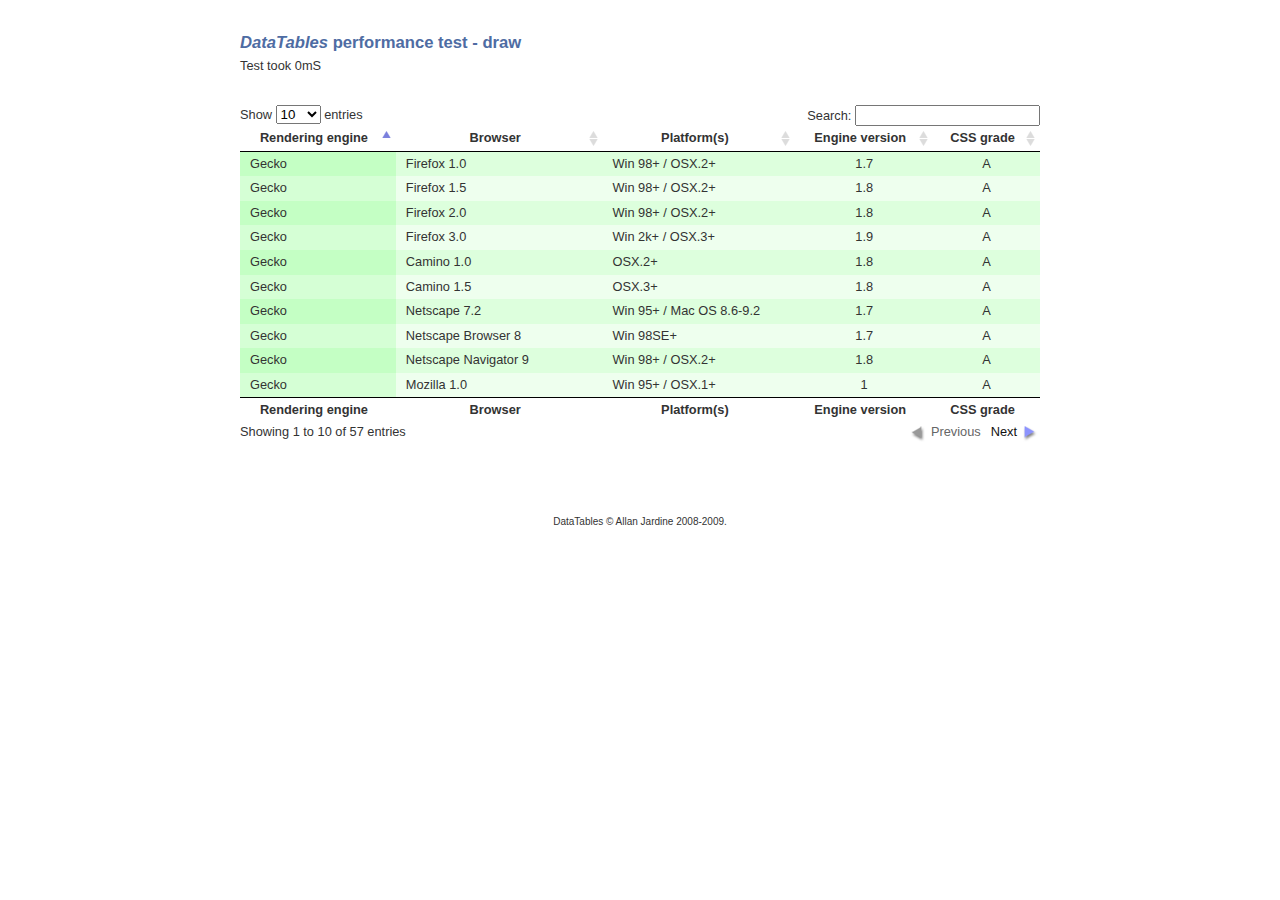
<file: config/static/assets/plugins/datatable/unit_testing/performance/draw.html>
<!DOCTYPE HTML PUBLIC "-//W3C//DTD HTML 4.01//EN" "http://www.w3.org/TR/html4/strict.dtd">
<html>
	<head>
		<meta http-equiv="content-type" content="text/html; charset=utf-8" />
		<link rel="shortcut icon" type="image/ico" href="http://www.datatables.net/favicon.ico" />
		
		<title>DataTables example</title>
		<style type="text/css" title="currentStyle">
			@import "../../css/demo_page.css";
			@import "../../css/demo_table.css";
		</style>
		<script type="text/javascript" language="javascript" src="../../js/jquery.js"></script>
		<script type="text/javascript" language="javascript" src="../../js/jquery.dataTables.js"></script>
		<script type="text/javascript" charset="utf-8">
			$(document).ready(function() {
				var oTable = $('#example').dataTable();
				var oSettings = oTable.fnSettings();
				var iStart = new Date().getTime();
				
				//console.profile();
				//for ( var i=0, iLen=1000 ; i<iLen ; i++ )
				//{
				//	oSettings._iDisplayLength = 100;
				//	oTable.oApi._fnCalculateEnd( oSettings );
				//	oTable.oApi._fnDraw( oSettings );
				//	
				//	oSettings._iDisplayLength = 10;
				//	oTable.oApi._fnCalculateEnd( oSettings );
				//	oTable.oApi._fnDraw( oSettings );
				//}
				//console.profileEnd();
				
				var iEnd = new Date().getTime();
				document.getElementById('output').innerHTML = "Test took "+(iEnd-iStart)+"mS";
			} );
		</script>
	</head>
	<body id="dt_example">
		<div id="container">
			<div class="full_width big">
				<i>DataTables</i> performance test - draw
			</div>
			<div id="output"></div>
			
			<div id="demo">
<table cellpadding="0" cellspacing="0" border="0" class="display" id="example">
	<thead>
		<tr>
			<th>Rendering engine</th>
			<th>Browser</th>
			<th>Platform(s)</th>
			<th>Engine version</th>
			<th>CSS grade</th>
		</tr>
	</thead>
	<tbody>
		<tr class="gradeX">
			<td>Trident</td>
			<td>Internet
				 Explorer 4.0</td>
			<td>Win 95+</td>
			<td class="center">4</td>
			<td class="center">X</td>
		</tr>
		<tr class="gradeC">
			<td>Trident</td>
			<td>Internet
				 Explorer 5.0</td>
			<td>Win 95+</td>
			<td class="center">5</td>
			<td class="center">C</td>
		</tr>
		<tr class="gradeA">
			<td>Trident</td>
			<td>Internet
				 Explorer 5.5</td>
			<td>Win 95+</td>
			<td class="center">5.5</td>
			<td class="center">A</td>
		</tr>
		<tr class="gradeA">
			<td>Trident</td>
			<td>Internet
				 Explorer 6</td>
			<td>Win 98+</td>
			<td class="center">6</td>
			<td class="center">A</td>
		</tr>
		<tr class="gradeA">
			<td>Trident</td>
			<td>Internet Explorer 7</td>
			<td>Win XP SP2+</td>
			<td class="center">7</td>
			<td class="center">A</td>
		</tr>
		<tr class="gradeA">
			<td>Trident</td>
			<td>AOL browser (AOL desktop)</td>
			<td>Win XP</td>
			<td class="center">6</td>
			<td class="center">A</td>
		</tr>
		<tr class="gradeA">
			<td>Gecko</td>
			<td>Firefox 1.0</td>
			<td>Win 98+ / OSX.2+</td>
			<td class="center">1.7</td>
			<td class="center">A</td>
		</tr>
		<tr class="gradeA">
			<td>Gecko</td>
			<td>Firefox 1.5</td>
			<td>Win 98+ / OSX.2+</td>
			<td class="center">1.8</td>
			<td class="center">A</td>
		</tr>
		<tr class="gradeA">
			<td>Gecko</td>
			<td>Firefox 2.0</td>
			<td>Win 98+ / OSX.2+</td>
			<td class="center">1.8</td>
			<td class="center">A</td>
		</tr>
		<tr class="gradeA">
			<td>Gecko</td>
			<td>Firefox 3.0</td>
			<td>Win 2k+ / OSX.3+</td>
			<td class="center">1.9</td>
			<td class="center">A</td>
		</tr>
		<tr class="gradeA">
			<td>Gecko</td>
			<td>Camino 1.0</td>
			<td>OSX.2+</td>
			<td class="center">1.8</td>
			<td class="center">A</td>
		</tr>
		<tr class="gradeA">
			<td>Gecko</td>
			<td>Camino 1.5</td>
			<td>OSX.3+</td>
			<td class="center">1.8</td>
			<td class="center">A</td>
		</tr>
		<tr class="gradeA">
			<td>Gecko</td>
			<td>Netscape 7.2</td>
			<td>Win 95+ / Mac OS 8.6-9.2</td>
			<td class="center">1.7</td>
			<td class="center">A</td>
		</tr>
		<tr class="gradeA">
			<td>Gecko</td>
			<td>Netscape Browser 8</td>
			<td>Win 98SE+</td>
			<td class="center">1.7</td>
			<td class="center">A</td>
		</tr>
		<tr class="gradeA">
			<td>Gecko</td>
			<td>Netscape Navigator 9</td>
			<td>Win 98+ / OSX.2+</td>
			<td class="center">1.8</td>
			<td class="center">A</td>
		</tr>
		<tr class="gradeA">
			<td>Gecko</td>
			<td>Mozilla 1.0</td>
			<td>Win 95+ / OSX.1+</td>
			<td class="center">1</td>
			<td class="center">A</td>
		</tr>
		<tr class="gradeA">
			<td>Gecko</td>
			<td>Mozilla 1.1</td>
			<td>Win 95+ / OSX.1+</td>
			<td class="center">1.1</td>
			<td class="center">A</td>
		</tr>
		<tr class="gradeA">
			<td>Gecko</td>
			<td>Mozilla 1.2</td>
			<td>Win 95+ / OSX.1+</td>
			<td class="center">1.2</td>
			<td class="center">A</td>
		</tr>
		<tr class="gradeA">
			<td>Gecko</td>
			<td>Mozilla 1.3</td>
			<td>Win 95+ / OSX.1+</td>
			<td class="center">1.3</td>
			<td class="center">A</td>
		</tr>
		<tr class="gradeA">
			<td>Gecko</td>
			<td>Mozilla 1.4</td>
			<td>Win 95+ / OSX.1+</td>
			<td class="center">1.4</td>
			<td class="center">A</td>
		</tr>
		<tr class="gradeA">
			<td>Gecko</td>
			<td>Mozilla 1.5</td>
			<td>Win 95+ / OSX.1+</td>
			<td class="center">1.5</td>
			<td class="center">A</td>
		</tr>
		<tr class="gradeA">
			<td>Gecko</td>
			<td>Mozilla 1.6</td>
			<td>Win 95+ / OSX.1+</td>
			<td class="center">1.6</td>
			<td class="center">A</td>
		</tr>
		<tr class="gradeA">
			<td>Gecko</td>
			<td>Mozilla 1.7</td>
			<td>Win 98+ / OSX.1+</td>
			<td class="center">1.7</td>
			<td class="center">A</td>
		</tr>
		<tr class="gradeA">
			<td>Gecko</td>
			<td>Mozilla 1.8</td>
			<td>Win 98+ / OSX.1+</td>
			<td class="center">1.8</td>
			<td class="center">A</td>
		</tr>
		<tr class="gradeA">
			<td>Gecko</td>
			<td>Seamonkey 1.1</td>
			<td>Win 98+ / OSX.2+</td>
			<td class="center">1.8</td>
			<td class="center">A</td>
		</tr>
		<tr class="gradeA">
			<td>Gecko</td>
			<td>Epiphany 2.20</td>
			<td>Gnome</td>
			<td class="center">1.8</td>
			<td class="center">A</td>
		</tr>
		<tr class="gradeA">
			<td>Webkit</td>
			<td>Safari 1.2</td>
			<td>OSX.3</td>
			<td class="center">125.5</td>
			<td class="center">A</td>
		</tr>
		<tr class="gradeA">
			<td>Webkit</td>
			<td>Safari 1.3</td>
			<td>OSX.3</td>
			<td class="center">312.8</td>
			<td class="center">A</td>
		</tr>
		<tr class="gradeA">
			<td>Webkit</td>
			<td>Safari 2.0</td>
			<td>OSX.4+</td>
			<td class="center">419.3</td>
			<td class="center">A</td>
		</tr>
		<tr class="gradeA">
			<td>Webkit</td>
			<td>Safari 3.0</td>
			<td>OSX.4+</td>
			<td class="center">522.1</td>
			<td class="center">A</td>
		</tr>
		<tr class="gradeA">
			<td>Webkit</td>
			<td>OmniWeb 5.5</td>
			<td>OSX.4+</td>
			<td class="center">420</td>
			<td class="center">A</td>
		</tr>
		<tr class="gradeA">
			<td>Webkit</td>
			<td>iPod Touch / iPhone</td>
			<td>iPod</td>
			<td class="center">420.1</td>
			<td class="center">A</td>
		</tr>
		<tr class="gradeA">
			<td>Webkit</td>
			<td>S60</td>
			<td>S60</td>
			<td class="center">413</td>
			<td class="center">A</td>
		</tr>
		<tr class="gradeA">
			<td>Presto</td>
			<td>Opera 7.0</td>
			<td>Win 95+ / OSX.1+</td>
			<td class="center">-</td>
			<td class="center">A</td>
		</tr>
		<tr class="gradeA">
			<td>Presto</td>
			<td>Opera 7.5</td>
			<td>Win 95+ / OSX.2+</td>
			<td class="center">-</td>
			<td class="center">A</td>
		</tr>
		<tr class="gradeA">
			<td>Presto</td>
			<td>Opera 8.0</td>
			<td>Win 95+ / OSX.2+</td>
			<td class="center">-</td>
			<td class="center">A</td>
		</tr>
		<tr class="gradeA">
			<td>Presto</td>
			<td>Opera 8.5</td>
			<td>Win 95+ / OSX.2+</td>
			<td class="center">-</td>
			<td class="center">A</td>
		</tr>
		<tr class="gradeA">
			<td>Presto</td>
			<td>Opera 9.0</td>
			<td>Win 95+ / OSX.3+</td>
			<td class="center">-</td>
			<td class="center">A</td>
		</tr>
		<tr class="gradeA">
			<td>Presto</td>
			<td>Opera 9.2</td>
			<td>Win 88+ / OSX.3+</td>
			<td class="center">-</td>
			<td class="center">A</td>
		</tr>
		<tr class="gradeA">
			<td>Presto</td>
			<td>Opera 9.5</td>
			<td>Win 88+ / OSX.3+</td>
			<td class="center">-</td>
			<td class="center">A</td>
		</tr>
		<tr class="gradeA">
			<td>Presto</td>
			<td>Opera for Wii</td>
			<td>Wii</td>
			<td class="center">-</td>
			<td class="center">A</td>
		</tr>
		<tr class="gradeA">
			<td>Presto</td>
			<td>Nokia N800</td>
			<td>N800</td>
			<td class="center">-</td>
			<td class="center">A</td>
		</tr>
		<tr class="gradeA">
			<td>Presto</td>
			<td>Nintendo DS browser</td>
			<td>Nintendo DS</td>
			<td class="center">8.5</td>
			<td class="center">C/A<sup>1</sup></td>
		</tr>
		<tr class="gradeC">
			<td>KHTML</td>
			<td>Konqureror 3.1</td>
			<td>KDE 3.1</td>
			<td class="center">3.1</td>
			<td class="center">C</td>
		</tr>
		<tr class="gradeA">
			<td>KHTML</td>
			<td>Konqureror 3.3</td>
			<td>KDE 3.3</td>
			<td class="center">3.3</td>
			<td class="center">A</td>
		</tr>
		<tr class="gradeA">
			<td>KHTML</td>
			<td>Konqureror 3.5</td>
			<td>KDE 3.5</td>
			<td class="center">3.5</td>
			<td class="center">A</td>
		</tr>
		<tr class="gradeX">
			<td>Tasman</td>
			<td>Internet Explorer 4.5</td>
			<td>Mac OS 8-9</td>
			<td class="center">-</td>
			<td class="center">X</td>
		</tr>
		<tr class="gradeC">
			<td>Tasman</td>
			<td>Internet Explorer 5.1</td>
			<td>Mac OS 7.6-9</td>
			<td class="center">1</td>
			<td class="center">C</td>
		</tr>
		<tr class="gradeC">
			<td>Tasman</td>
			<td>Internet Explorer 5.2</td>
			<td>Mac OS 8-X</td>
			<td class="center">1</td>
			<td class="center">C</td>
		</tr>
		<tr class="gradeA">
			<td>Misc</td>
			<td>NetFront 3.1</td>
			<td>Embedded devices</td>
			<td class="center">-</td>
			<td class="center">C</td>
		</tr>
		<tr class="gradeA">
			<td>Misc</td>
			<td>NetFront 3.4</td>
			<td>Embedded devices</td>
			<td class="center">-</td>
			<td class="center">A</td>
		</tr>
		<tr class="gradeX">
			<td>Misc</td>
			<td>Dillo 0.8</td>
			<td>Embedded devices</td>
			<td class="center">-</td>
			<td class="center">X</td>
		</tr>
		<tr class="gradeX">
			<td>Misc</td>
			<td>Links</td>
			<td>Text only</td>
			<td class="center">-</td>
			<td class="center">X</td>
		</tr>
		<tr class="gradeX">
			<td>Misc</td>
			<td>Lynx</td>
			<td>Text only</td>
			<td class="center">-</td>
			<td class="center">X</td>
		</tr>
		<tr class="gradeC">
			<td>Misc</td>
			<td>IE Mobile</td>
			<td>Windows Mobile 6</td>
			<td class="center">-</td>
			<td class="center">C</td>
		</tr>
		<tr class="gradeC">
			<td>Misc</td>
			<td>PSP browser</td>
			<td>PSP</td>
			<td class="center">-</td>
			<td class="center">C</td>
		</tr>
		<tr class="gradeU">
			<td>Other browsers</td>
			<td>All others</td>
			<td>-</td>
			<td class="center">-</td>
			<td class="center">U</td>
		</tr>
	</tbody>
	<tfoot>
		<tr>
			<th>Rendering engine</th>
			<th>Browser</th>
			<th>Platform(s)</th>
			<th>Engine version</th>
			<th>CSS grade</th>
		</tr>
	</tfoot>
</table>
			</div>
			<div class="spacer"></div>
			
			
			<div id="footer" style="text-align:center;">
				<span style="font-size:10px;">
					DataTables &copy; Allan Jardine 2008-2009.
				</span>
			</div>
		</div>
	</body>
</html>
</file>
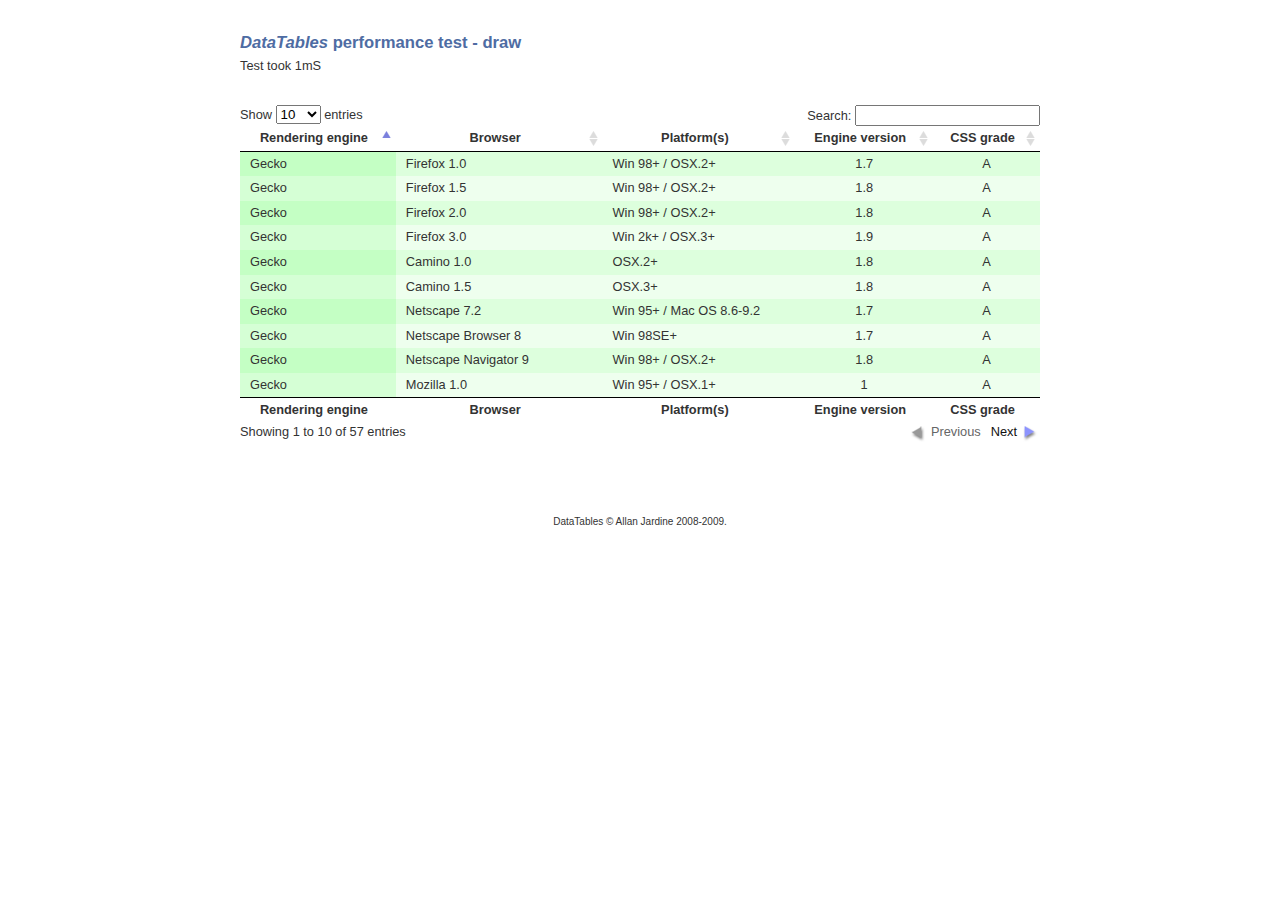
<file: config/static/assets/plugins/datatable/unit_testing/performance/page.html>
<!DOCTYPE HTML PUBLIC "-//W3C//DTD HTML 4.01//EN" "http://www.w3.org/TR/html4/strict.dtd">
<html>
	<head>
		<meta http-equiv="content-type" content="text/html; charset=utf-8" />
		<link rel="shortcut icon" type="image/ico" href="http://www.datatables.net/favicon.ico" />
		
		<title>DataTables example</title>
		<style type="text/css" title="currentStyle">
			@import "../../css/demo_page.css";
			@import "../../css/demo_table.css";
		</style>
		<script type="text/javascript" language="javascript" src="../../js/jquery.js"></script>
		<script type="text/javascript" language="javascript" src="../../js/jquery.dataTables.js"></script>
		<script type="text/javascript" charset="utf-8">
			$(document).ready(function() {
				var oTable = $('#example').dataTable();
				var oSettings = oTable.fnSettings();
				var iStart = new Date().getTime();
				
				//for ( var i=0, iLen=100 ; i<iLen ; i++ )
				//{
				console.profile( );
					oTable.fnPageChange( "next" );
					oTable.fnPageChange( "previous" );
				console.profileEnd( );
				//}
				
				var iEnd = new Date().getTime();
				document.getElementById('output').innerHTML = "Test took "+(iEnd-iStart)+"mS";
			} );
		</script>
	</head>
	<body id="dt_example">
		<div id="container">
			<div class="full_width big">
				<i>DataTables</i> performance test - draw
			</div>
			<div id="output"></div>
			
			<div id="demo">
<table cellpadding="0" cellspacing="0" border="0" class="display" id="example">
	<thead>
		<tr>
			<th>Rendering engine</th>
			<th>Browser</th>
			<th>Platform(s)</th>
			<th>Engine version</th>
			<th>CSS grade</th>
		</tr>
	</thead>
	<tbody>
		<tr class="gradeX">
			<td>Trident</td>
			<td>Internet
				 Explorer 4.0</td>
			<td>Win 95+</td>
			<td class="center">4</td>
			<td class="center">X</td>
		</tr>
		<tr class="gradeC">
			<td>Trident</td>
			<td>Internet
				 Explorer 5.0</td>
			<td>Win 95+</td>
			<td class="center">5</td>
			<td class="center">C</td>
		</tr>
		<tr class="gradeA">
			<td>Trident</td>
			<td>Internet
				 Explorer 5.5</td>
			<td>Win 95+</td>
			<td class="center">5.5</td>
			<td class="center">A</td>
		</tr>
		<tr class="gradeA">
			<td>Trident</td>
			<td>Internet
				 Explorer 6</td>
			<td>Win 98+</td>
			<td class="center">6</td>
			<td class="center">A</td>
		</tr>
		<tr class="gradeA">
			<td>Trident</td>
			<td>Internet Explorer 7</td>
			<td>Win XP SP2+</td>
			<td class="center">7</td>
			<td class="center">A</td>
		</tr>
		<tr class="gradeA">
			<td>Trident</td>
			<td>AOL browser (AOL desktop)</td>
			<td>Win XP</td>
			<td class="center">6</td>
			<td class="center">A</td>
		</tr>
		<tr class="gradeA">
			<td>Gecko</td>
			<td>Firefox 1.0</td>
			<td>Win 98+ / OSX.2+</td>
			<td class="center">1.7</td>
			<td class="center">A</td>
		</tr>
		<tr class="gradeA">
			<td>Gecko</td>
			<td>Firefox 1.5</td>
			<td>Win 98+ / OSX.2+</td>
			<td class="center">1.8</td>
			<td class="center">A</td>
		</tr>
		<tr class="gradeA">
			<td>Gecko</td>
			<td>Firefox 2.0</td>
			<td>Win 98+ / OSX.2+</td>
			<td class="center">1.8</td>
			<td class="center">A</td>
		</tr>
		<tr class="gradeA">
			<td>Gecko</td>
			<td>Firefox 3.0</td>
			<td>Win 2k+ / OSX.3+</td>
			<td class="center">1.9</td>
			<td class="center">A</td>
		</tr>
		<tr class="gradeA">
			<td>Gecko</td>
			<td>Camino 1.0</td>
			<td>OSX.2+</td>
			<td class="center">1.8</td>
			<td class="center">A</td>
		</tr>
		<tr class="gradeA">
			<td>Gecko</td>
			<td>Camino 1.5</td>
			<td>OSX.3+</td>
			<td class="center">1.8</td>
			<td class="center">A</td>
		</tr>
		<tr class="gradeA">
			<td>Gecko</td>
			<td>Netscape 7.2</td>
			<td>Win 95+ / Mac OS 8.6-9.2</td>
			<td class="center">1.7</td>
			<td class="center">A</td>
		</tr>
		<tr class="gradeA">
			<td>Gecko</td>
			<td>Netscape Browser 8</td>
			<td>Win 98SE+</td>
			<td class="center">1.7</td>
			<td class="center">A</td>
		</tr>
		<tr class="gradeA">
			<td>Gecko</td>
			<td>Netscape Navigator 9</td>
			<td>Win 98+ / OSX.2+</td>
			<td class="center">1.8</td>
			<td class="center">A</td>
		</tr>
		<tr class="gradeA">
			<td>Gecko</td>
			<td>Mozilla 1.0</td>
			<td>Win 95+ / OSX.1+</td>
			<td class="center">1</td>
			<td class="center">A</td>
		</tr>
		<tr class="gradeA">
			<td>Gecko</td>
			<td>Mozilla 1.1</td>
			<td>Win 95+ / OSX.1+</td>
			<td class="center">1.1</td>
			<td class="center">A</td>
		</tr>
		<tr class="gradeA">
			<td>Gecko</td>
			<td>Mozilla 1.2</td>
			<td>Win 95+ / OSX.1+</td>
			<td class="center">1.2</td>
			<td class="center">A</td>
		</tr>
		<tr class="gradeA">
			<td>Gecko</td>
			<td>Mozilla 1.3</td>
			<td>Win 95+ / OSX.1+</td>
			<td class="center">1.3</td>
			<td class="center">A</td>
		</tr>
		<tr class="gradeA">
			<td>Gecko</td>
			<td>Mozilla 1.4</td>
			<td>Win 95+ / OSX.1+</td>
			<td class="center">1.4</td>
			<td class="center">A</td>
		</tr>
		<tr class="gradeA">
			<td>Gecko</td>
			<td>Mozilla 1.5</td>
			<td>Win 95+ / OSX.1+</td>
			<td class="center">1.5</td>
			<td class="center">A</td>
		</tr>
		<tr class="gradeA">
			<td>Gecko</td>
			<td>Mozilla 1.6</td>
			<td>Win 95+ / OSX.1+</td>
			<td class="center">1.6</td>
			<td class="center">A</td>
		</tr>
		<tr class="gradeA">
			<td>Gecko</td>
			<td>Mozilla 1.7</td>
			<td>Win 98+ / OSX.1+</td>
			<td class="center">1.7</td>
			<td class="center">A</td>
		</tr>
		<tr class="gradeA">
			<td>Gecko</td>
			<td>Mozilla 1.8</td>
			<td>Win 98+ / OSX.1+</td>
			<td class="center">1.8</td>
			<td class="center">A</td>
		</tr>
		<tr class="gradeA">
			<td>Gecko</td>
			<td>Seamonkey 1.1</td>
			<td>Win 98+ / OSX.2+</td>
			<td class="center">1.8</td>
			<td class="center">A</td>
		</tr>
		<tr class="gradeA">
			<td>Gecko</td>
			<td>Epiphany 2.20</td>
			<td>Gnome</td>
			<td class="center">1.8</td>
			<td class="center">A</td>
		</tr>
		<tr class="gradeA">
			<td>Webkit</td>
			<td>Safari 1.2</td>
			<td>OSX.3</td>
			<td class="center">125.5</td>
			<td class="center">A</td>
		</tr>
		<tr class="gradeA">
			<td>Webkit</td>
			<td>Safari 1.3</td>
			<td>OSX.3</td>
			<td class="center">312.8</td>
			<td class="center">A</td>
		</tr>
		<tr class="gradeA">
			<td>Webkit</td>
			<td>Safari 2.0</td>
			<td>OSX.4+</td>
			<td class="center">419.3</td>
			<td class="center">A</td>
		</tr>
		<tr class="gradeA">
			<td>Webkit</td>
			<td>Safari 3.0</td>
			<td>OSX.4+</td>
			<td class="center">522.1</td>
			<td class="center">A</td>
		</tr>
		<tr class="gradeA">
			<td>Webkit</td>
			<td>OmniWeb 5.5</td>
			<td>OSX.4+</td>
			<td class="center">420</td>
			<td class="center">A</td>
		</tr>
		<tr class="gradeA">
			<td>Webkit</td>
			<td>iPod Touch / iPhone</td>
			<td>iPod</td>
			<td class="center">420.1</td>
			<td class="center">A</td>
		</tr>
		<tr class="gradeA">
			<td>Webkit</td>
			<td>S60</td>
			<td>S60</td>
			<td class="center">413</td>
			<td class="center">A</td>
		</tr>
		<tr class="gradeA">
			<td>Presto</td>
			<td>Opera 7.0</td>
			<td>Win 95+ / OSX.1+</td>
			<td class="center">-</td>
			<td class="center">A</td>
		</tr>
		<tr class="gradeA">
			<td>Presto</td>
			<td>Opera 7.5</td>
			<td>Win 95+ / OSX.2+</td>
			<td class="center">-</td>
			<td class="center">A</td>
		</tr>
		<tr class="gradeA">
			<td>Presto</td>
			<td>Opera 8.0</td>
			<td>Win 95+ / OSX.2+</td>
			<td class="center">-</td>
			<td class="center">A</td>
		</tr>
		<tr class="gradeA">
			<td>Presto</td>
			<td>Opera 8.5</td>
			<td>Win 95+ / OSX.2+</td>
			<td class="center">-</td>
			<td class="center">A</td>
		</tr>
		<tr class="gradeA">
			<td>Presto</td>
			<td>Opera 9.0</td>
			<td>Win 95+ / OSX.3+</td>
			<td class="center">-</td>
			<td class="center">A</td>
		</tr>
		<tr class="gradeA">
			<td>Presto</td>
			<td>Opera 9.2</td>
			<td>Win 88+ / OSX.3+</td>
			<td class="center">-</td>
			<td class="center">A</td>
		</tr>
		<tr class="gradeA">
			<td>Presto</td>
			<td>Opera 9.5</td>
			<td>Win 88+ / OSX.3+</td>
			<td class="center">-</td>
			<td class="center">A</td>
		</tr>
		<tr class="gradeA">
			<td>Presto</td>
			<td>Opera for Wii</td>
			<td>Wii</td>
			<td class="center">-</td>
			<td class="center">A</td>
		</tr>
		<tr class="gradeA">
			<td>Presto</td>
			<td>Nokia N800</td>
			<td>N800</td>
			<td class="center">-</td>
			<td class="center">A</td>
		</tr>
		<tr class="gradeA">
			<td>Presto</td>
			<td>Nintendo DS browser</td>
			<td>Nintendo DS</td>
			<td class="center">8.5</td>
			<td class="center">C/A<sup>1</sup></td>
		</tr>
		<tr class="gradeC">
			<td>KHTML</td>
			<td>Konqureror 3.1</td>
			<td>KDE 3.1</td>
			<td class="center">3.1</td>
			<td class="center">C</td>
		</tr>
		<tr class="gradeA">
			<td>KHTML</td>
			<td>Konqureror 3.3</td>
			<td>KDE 3.3</td>
			<td class="center">3.3</td>
			<td class="center">A</td>
		</tr>
		<tr class="gradeA">
			<td>KHTML</td>
			<td>Konqureror 3.5</td>
			<td>KDE 3.5</td>
			<td class="center">3.5</td>
			<td class="center">A</td>
		</tr>
		<tr class="gradeX">
			<td>Tasman</td>
			<td>Internet Explorer 4.5</td>
			<td>Mac OS 8-9</td>
			<td class="center">-</td>
			<td class="center">X</td>
		</tr>
		<tr class="gradeC">
			<td>Tasman</td>
			<td>Internet Explorer 5.1</td>
			<td>Mac OS 7.6-9</td>
			<td class="center">1</td>
			<td class="center">C</td>
		</tr>
		<tr class="gradeC">
			<td>Tasman</td>
			<td>Internet Explorer 5.2</td>
			<td>Mac OS 8-X</td>
			<td class="center">1</td>
			<td class="center">C</td>
		</tr>
		<tr class="gradeA">
			<td>Misc</td>
			<td>NetFront 3.1</td>
			<td>Embedded devices</td>
			<td class="center">-</td>
			<td class="center">C</td>
		</tr>
		<tr class="gradeA">
			<td>Misc</td>
			<td>NetFront 3.4</td>
			<td>Embedded devices</td>
			<td class="center">-</td>
			<td class="center">A</td>
		</tr>
		<tr class="gradeX">
			<td>Misc</td>
			<td>Dillo 0.8</td>
			<td>Embedded devices</td>
			<td class="center">-</td>
			<td class="center">X</td>
		</tr>
		<tr class="gradeX">
			<td>Misc</td>
			<td>Links</td>
			<td>Text only</td>
			<td class="center">-</td>
			<td class="center">X</td>
		</tr>
		<tr class="gradeX">
			<td>Misc</td>
			<td>Lynx</td>
			<td>Text only</td>
			<td class="center">-</td>
			<td class="center">X</td>
		</tr>
		<tr class="gradeC">
			<td>Misc</td>
			<td>IE Mobile</td>
			<td>Windows Mobile 6</td>
			<td class="center">-</td>
			<td class="center">C</td>
		</tr>
		<tr class="gradeC">
			<td>Misc</td>
			<td>PSP browser</td>
			<td>PSP</td>
			<td class="center">-</td>
			<td class="center">C</td>
		</tr>
		<tr class="gradeU">
			<td>Other browsers</td>
			<td>All others</td>
			<td>-</td>
			<td class="center">-</td>
			<td class="center">U</td>
		</tr>
	</tbody>
	<tfoot>
		<tr>
			<th>Rendering engine</th>
			<th>Browser</th>
			<th>Platform(s)</th>
			<th>Engine version</th>
			<th>CSS grade</th>
		</tr>
	</tfoot>
</table>
			</div>
			<div class="spacer"></div>
			
			
			<div id="footer" style="text-align:center;">
				<span style="font-size:10px;">
					DataTables &copy; Allan Jardine 2008-2009.
				</span>
			</div>
		</div>
	</body>
</html>
</file>
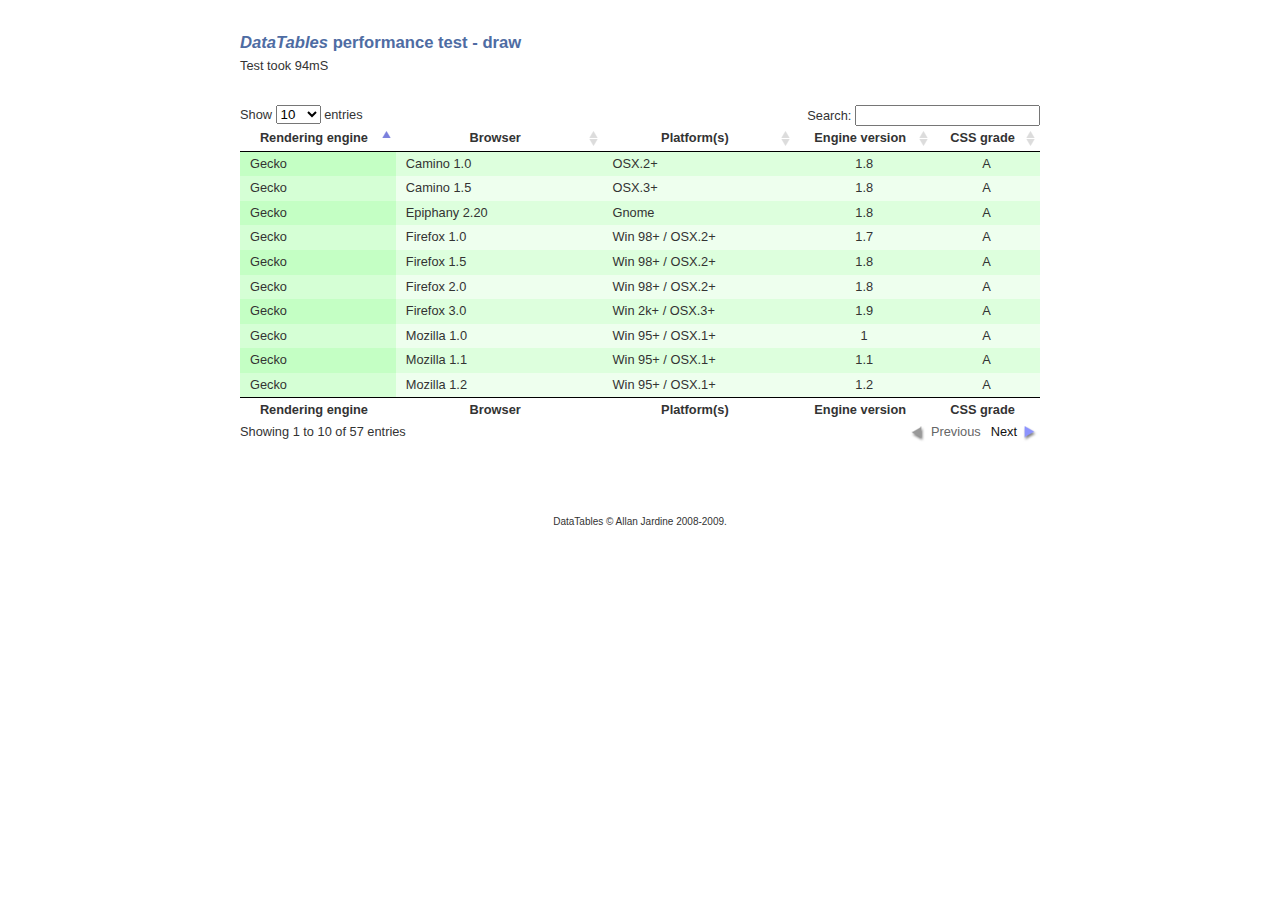
<file: config/static/assets/plugins/datatable/unit_testing/performance/sort.html>
<!DOCTYPE HTML PUBLIC "-//W3C//DTD HTML 4.01//EN" "http://www.w3.org/TR/html4/strict.dtd">
<html>
	<head>
		<meta http-equiv="content-type" content="text/html; charset=utf-8" />
		<link rel="shortcut icon" type="image/ico" href="http://www.datatables.net/favicon.ico" />
		
		<title>DataTables example</title>
		<style type="text/css" title="currentStyle">
			@import "../../css/demo_page.css";
			@import "../../css/demo_table.css";
		</style>
		<script type="text/javascript" language="javascript" src="../../js/jquery.js"></script>
		<script type="text/javascript" language="javascript" src="../../js/jquery.dataTables.js"></script>
		<script type="text/javascript" charset="utf-8">
			$(document).ready(function() {
				var oTable = $('#example').dataTable();
				var oSettings = oTable.fnSettings();
				var iStart = new Date().getTime();
				
				for ( var i=0, iLen=100 ; i<iLen ; i++ )
				{
				console.profile( );
					oTable.fnSort( [[1, 'asc']] );
					oTable.fnSort( [[0, 'asc']] );
				console.profileEnd( );
				}
				
				var iEnd = new Date().getTime();
				document.getElementById('output').innerHTML = "Test took "+(iEnd-iStart)+"mS";
			} );
		</script>
	</head>
	<body id="dt_example">
		<div id="container">
			<div class="full_width big">
				<i>DataTables</i> performance test - draw
			</div>
			<div id="output"></div>
			
			<div id="demo">
<table cellpadding="0" cellspacing="0" border="0" class="display" id="example">
	<thead>
		<tr>
			<th>Rendering engine</th>
			<th>Browser</th>
			<th>Platform(s)</th>
			<th>Engine version</th>
			<th>CSS grade</th>
		</tr>
	</thead>
	<tbody>
		<tr class="gradeX">
			<td>Trident</td>
			<td>Internet
				 Explorer 4.0</td>
			<td>Win 95+</td>
			<td class="center">4</td>
			<td class="center">X</td>
		</tr>
		<tr class="gradeC">
			<td>Trident</td>
			<td>Internet
				 Explorer 5.0</td>
			<td>Win 95+</td>
			<td class="center">5</td>
			<td class="center">C</td>
		</tr>
		<tr class="gradeA">
			<td>Trident</td>
			<td>Internet
				 Explorer 5.5</td>
			<td>Win 95+</td>
			<td class="center">5.5</td>
			<td class="center">A</td>
		</tr>
		<tr class="gradeA">
			<td>Trident</td>
			<td>Internet
				 Explorer 6</td>
			<td>Win 98+</td>
			<td class="center">6</td>
			<td class="center">A</td>
		</tr>
		<tr class="gradeA">
			<td>Trident</td>
			<td>Internet Explorer 7</td>
			<td>Win XP SP2+</td>
			<td class="center">7</td>
			<td class="center">A</td>
		</tr>
		<tr class="gradeA">
			<td>Trident</td>
			<td>AOL browser (AOL desktop)</td>
			<td>Win XP</td>
			<td class="center">6</td>
			<td class="center">A</td>
		</tr>
		<tr class="gradeA">
			<td>Gecko</td>
			<td>Firefox 1.0</td>
			<td>Win 98+ / OSX.2+</td>
			<td class="center">1.7</td>
			<td class="center">A</td>
		</tr>
		<tr class="gradeA">
			<td>Gecko</td>
			<td>Firefox 1.5</td>
			<td>Win 98+ / OSX.2+</td>
			<td class="center">1.8</td>
			<td class="center">A</td>
		</tr>
		<tr class="gradeA">
			<td>Gecko</td>
			<td>Firefox 2.0</td>
			<td>Win 98+ / OSX.2+</td>
			<td class="center">1.8</td>
			<td class="center">A</td>
		</tr>
		<tr class="gradeA">
			<td>Gecko</td>
			<td>Firefox 3.0</td>
			<td>Win 2k+ / OSX.3+</td>
			<td class="center">1.9</td>
			<td class="center">A</td>
		</tr>
		<tr class="gradeA">
			<td>Gecko</td>
			<td>Camino 1.0</td>
			<td>OSX.2+</td>
			<td class="center">1.8</td>
			<td class="center">A</td>
		</tr>
		<tr class="gradeA">
			<td>Gecko</td>
			<td>Camino 1.5</td>
			<td>OSX.3+</td>
			<td class="center">1.8</td>
			<td class="center">A</td>
		</tr>
		<tr class="gradeA">
			<td>Gecko</td>
			<td>Netscape 7.2</td>
			<td>Win 95+ / Mac OS 8.6-9.2</td>
			<td class="center">1.7</td>
			<td class="center">A</td>
		</tr>
		<tr class="gradeA">
			<td>Gecko</td>
			<td>Netscape Browser 8</td>
			<td>Win 98SE+</td>
			<td class="center">1.7</td>
			<td class="center">A</td>
		</tr>
		<tr class="gradeA">
			<td>Gecko</td>
			<td>Netscape Navigator 9</td>
			<td>Win 98+ / OSX.2+</td>
			<td class="center">1.8</td>
			<td class="center">A</td>
		</tr>
		<tr class="gradeA">
			<td>Gecko</td>
			<td>Mozilla 1.0</td>
			<td>Win 95+ / OSX.1+</td>
			<td class="center">1</td>
			<td class="center">A</td>
		</tr>
		<tr class="gradeA">
			<td>Gecko</td>
			<td>Mozilla 1.1</td>
			<td>Win 95+ / OSX.1+</td>
			<td class="center">1.1</td>
			<td class="center">A</td>
		</tr>
		<tr class="gradeA">
			<td>Gecko</td>
			<td>Mozilla 1.2</td>
			<td>Win 95+ / OSX.1+</td>
			<td class="center">1.2</td>
			<td class="center">A</td>
		</tr>
		<tr class="gradeA">
			<td>Gecko</td>
			<td>Mozilla 1.3</td>
			<td>Win 95+ / OSX.1+</td>
			<td class="center">1.3</td>
			<td class="center">A</td>
		</tr>
		<tr class="gradeA">
			<td>Gecko</td>
			<td>Mozilla 1.4</td>
			<td>Win 95+ / OSX.1+</td>
			<td class="center">1.4</td>
			<td class="center">A</td>
		</tr>
		<tr class="gradeA">
			<td>Gecko</td>
			<td>Mozilla 1.5</td>
			<td>Win 95+ / OSX.1+</td>
			<td class="center">1.5</td>
			<td class="center">A</td>
		</tr>
		<tr class="gradeA">
			<td>Gecko</td>
			<td>Mozilla 1.6</td>
			<td>Win 95+ / OSX.1+</td>
			<td class="center">1.6</td>
			<td class="center">A</td>
		</tr>
		<tr class="gradeA">
			<td>Gecko</td>
			<td>Mozilla 1.7</td>
			<td>Win 98+ / OSX.1+</td>
			<td class="center">1.7</td>
			<td class="center">A</td>
		</tr>
		<tr class="gradeA">
			<td>Gecko</td>
			<td>Mozilla 1.8</td>
			<td>Win 98+ / OSX.1+</td>
			<td class="center">1.8</td>
			<td class="center">A</td>
		</tr>
		<tr class="gradeA">
			<td>Gecko</td>
			<td>Seamonkey 1.1</td>
			<td>Win 98+ / OSX.2+</td>
			<td class="center">1.8</td>
			<td class="center">A</td>
		</tr>
		<tr class="gradeA">
			<td>Gecko</td>
			<td>Epiphany 2.20</td>
			<td>Gnome</td>
			<td class="center">1.8</td>
			<td class="center">A</td>
		</tr>
		<tr class="gradeA">
			<td>Webkit</td>
			<td>Safari 1.2</td>
			<td>OSX.3</td>
			<td class="center">125.5</td>
			<td class="center">A</td>
		</tr>
		<tr class="gradeA">
			<td>Webkit</td>
			<td>Safari 1.3</td>
			<td>OSX.3</td>
			<td class="center">312.8</td>
			<td class="center">A</td>
		</tr>
		<tr class="gradeA">
			<td>Webkit</td>
			<td>Safari 2.0</td>
			<td>OSX.4+</td>
			<td class="center">419.3</td>
			<td class="center">A</td>
		</tr>
		<tr class="gradeA">
			<td>Webkit</td>
			<td>Safari 3.0</td>
			<td>OSX.4+</td>
			<td class="center">522.1</td>
			<td class="center">A</td>
		</tr>
		<tr class="gradeA">
			<td>Webkit</td>
			<td>OmniWeb 5.5</td>
			<td>OSX.4+</td>
			<td class="center">420</td>
			<td class="center">A</td>
		</tr>
		<tr class="gradeA">
			<td>Webkit</td>
			<td>iPod Touch / iPhone</td>
			<td>iPod</td>
			<td class="center">420.1</td>
			<td class="center">A</td>
		</tr>
		<tr class="gradeA">
			<td>Webkit</td>
			<td>S60</td>
			<td>S60</td>
			<td class="center">413</td>
			<td class="center">A</td>
		</tr>
		<tr class="gradeA">
			<td>Presto</td>
			<td>Opera 7.0</td>
			<td>Win 95+ / OSX.1+</td>
			<td class="center">-</td>
			<td class="center">A</td>
		</tr>
		<tr class="gradeA">
			<td>Presto</td>
			<td>Opera 7.5</td>
			<td>Win 95+ / OSX.2+</td>
			<td class="center">-</td>
			<td class="center">A</td>
		</tr>
		<tr class="gradeA">
			<td>Presto</td>
			<td>Opera 8.0</td>
			<td>Win 95+ / OSX.2+</td>
			<td class="center">-</td>
			<td class="center">A</td>
		</tr>
		<tr class="gradeA">
			<td>Presto</td>
			<td>Opera 8.5</td>
			<td>Win 95+ / OSX.2+</td>
			<td class="center">-</td>
			<td class="center">A</td>
		</tr>
		<tr class="gradeA">
			<td>Presto</td>
			<td>Opera 9.0</td>
			<td>Win 95+ / OSX.3+</td>
			<td class="center">-</td>
			<td class="center">A</td>
		</tr>
		<tr class="gradeA">
			<td>Presto</td>
			<td>Opera 9.2</td>
			<td>Win 88+ / OSX.3+</td>
			<td class="center">-</td>
			<td class="center">A</td>
		</tr>
		<tr class="gradeA">
			<td>Presto</td>
			<td>Opera 9.5</td>
			<td>Win 88+ / OSX.3+</td>
			<td class="center">-</td>
			<td class="center">A</td>
		</tr>
		<tr class="gradeA">
			<td>Presto</td>
			<td>Opera for Wii</td>
			<td>Wii</td>
			<td class="center">-</td>
			<td class="center">A</td>
		</tr>
		<tr class="gradeA">
			<td>Presto</td>
			<td>Nokia N800</td>
			<td>N800</td>
			<td class="center">-</td>
			<td class="center">A</td>
		</tr>
		<tr class="gradeA">
			<td>Presto</td>
			<td>Nintendo DS browser</td>
			<td>Nintendo DS</td>
			<td class="center">8.5</td>
			<td class="center">C/A<sup>1</sup></td>
		</tr>
		<tr class="gradeC">
			<td>KHTML</td>
			<td>Konqureror 3.1</td>
			<td>KDE 3.1</td>
			<td class="center">3.1</td>
			<td class="center">C</td>
		</tr>
		<tr class="gradeA">
			<td>KHTML</td>
			<td>Konqureror 3.3</td>
			<td>KDE 3.3</td>
			<td class="center">3.3</td>
			<td class="center">A</td>
		</tr>
		<tr class="gradeA">
			<td>KHTML</td>
			<td>Konqureror 3.5</td>
			<td>KDE 3.5</td>
			<td class="center">3.5</td>
			<td class="center">A</td>
		</tr>
		<tr class="gradeX">
			<td>Tasman</td>
			<td>Internet Explorer 4.5</td>
			<td>Mac OS 8-9</td>
			<td class="center">-</td>
			<td class="center">X</td>
		</tr>
		<tr class="gradeC">
			<td>Tasman</td>
			<td>Internet Explorer 5.1</td>
			<td>Mac OS 7.6-9</td>
			<td class="center">1</td>
			<td class="center">C</td>
		</tr>
		<tr class="gradeC">
			<td>Tasman</td>
			<td>Internet Explorer 5.2</td>
			<td>Mac OS 8-X</td>
			<td class="center">1</td>
			<td class="center">C</td>
		</tr>
		<tr class="gradeA">
			<td>Misc</td>
			<td>NetFront 3.1</td>
			<td>Embedded devices</td>
			<td class="center">-</td>
			<td class="center">C</td>
		</tr>
		<tr class="gradeA">
			<td>Misc</td>
			<td>NetFront 3.4</td>
			<td>Embedded devices</td>
			<td class="center">-</td>
			<td class="center">A</td>
		</tr>
		<tr class="gradeX">
			<td>Misc</td>
			<td>Dillo 0.8</td>
			<td>Embedded devices</td>
			<td class="center">-</td>
			<td class="center">X</td>
		</tr>
		<tr class="gradeX">
			<td>Misc</td>
			<td>Links</td>
			<td>Text only</td>
			<td class="center">-</td>
			<td class="center">X</td>
		</tr>
		<tr class="gradeX">
			<td>Misc</td>
			<td>Lynx</td>
			<td>Text only</td>
			<td class="center">-</td>
			<td class="center">X</td>
		</tr>
		<tr class="gradeC">
			<td>Misc</td>
			<td>IE Mobile</td>
			<td>Windows Mobile 6</td>
			<td class="center">-</td>
			<td class="center">C</td>
		</tr>
		<tr class="gradeC">
			<td>Misc</td>
			<td>PSP browser</td>
			<td>PSP</td>
			<td class="center">-</td>
			<td class="center">C</td>
		</tr>
		<tr class="gradeU">
			<td>Other browsers</td>
			<td>All others</td>
			<td>-</td>
			<td class="center">-</td>
			<td class="center">U</td>
		</tr>
	</tbody>
	<tfoot>
		<tr>
			<th>Rendering engine</th>
			<th>Browser</th>
			<th>Platform(s)</th>
			<th>Engine version</th>
			<th>CSS grade</th>
		</tr>
	</tfoot>
</table>
			</div>
			<div class="spacer"></div>
			
			
			<div id="footer" style="text-align:center;">
				<span style="font-size:10px;">
					DataTables &copy; Allan Jardine 2008-2009.
				</span>
			</div>
		</div>
	</body>
</html>
</file>
